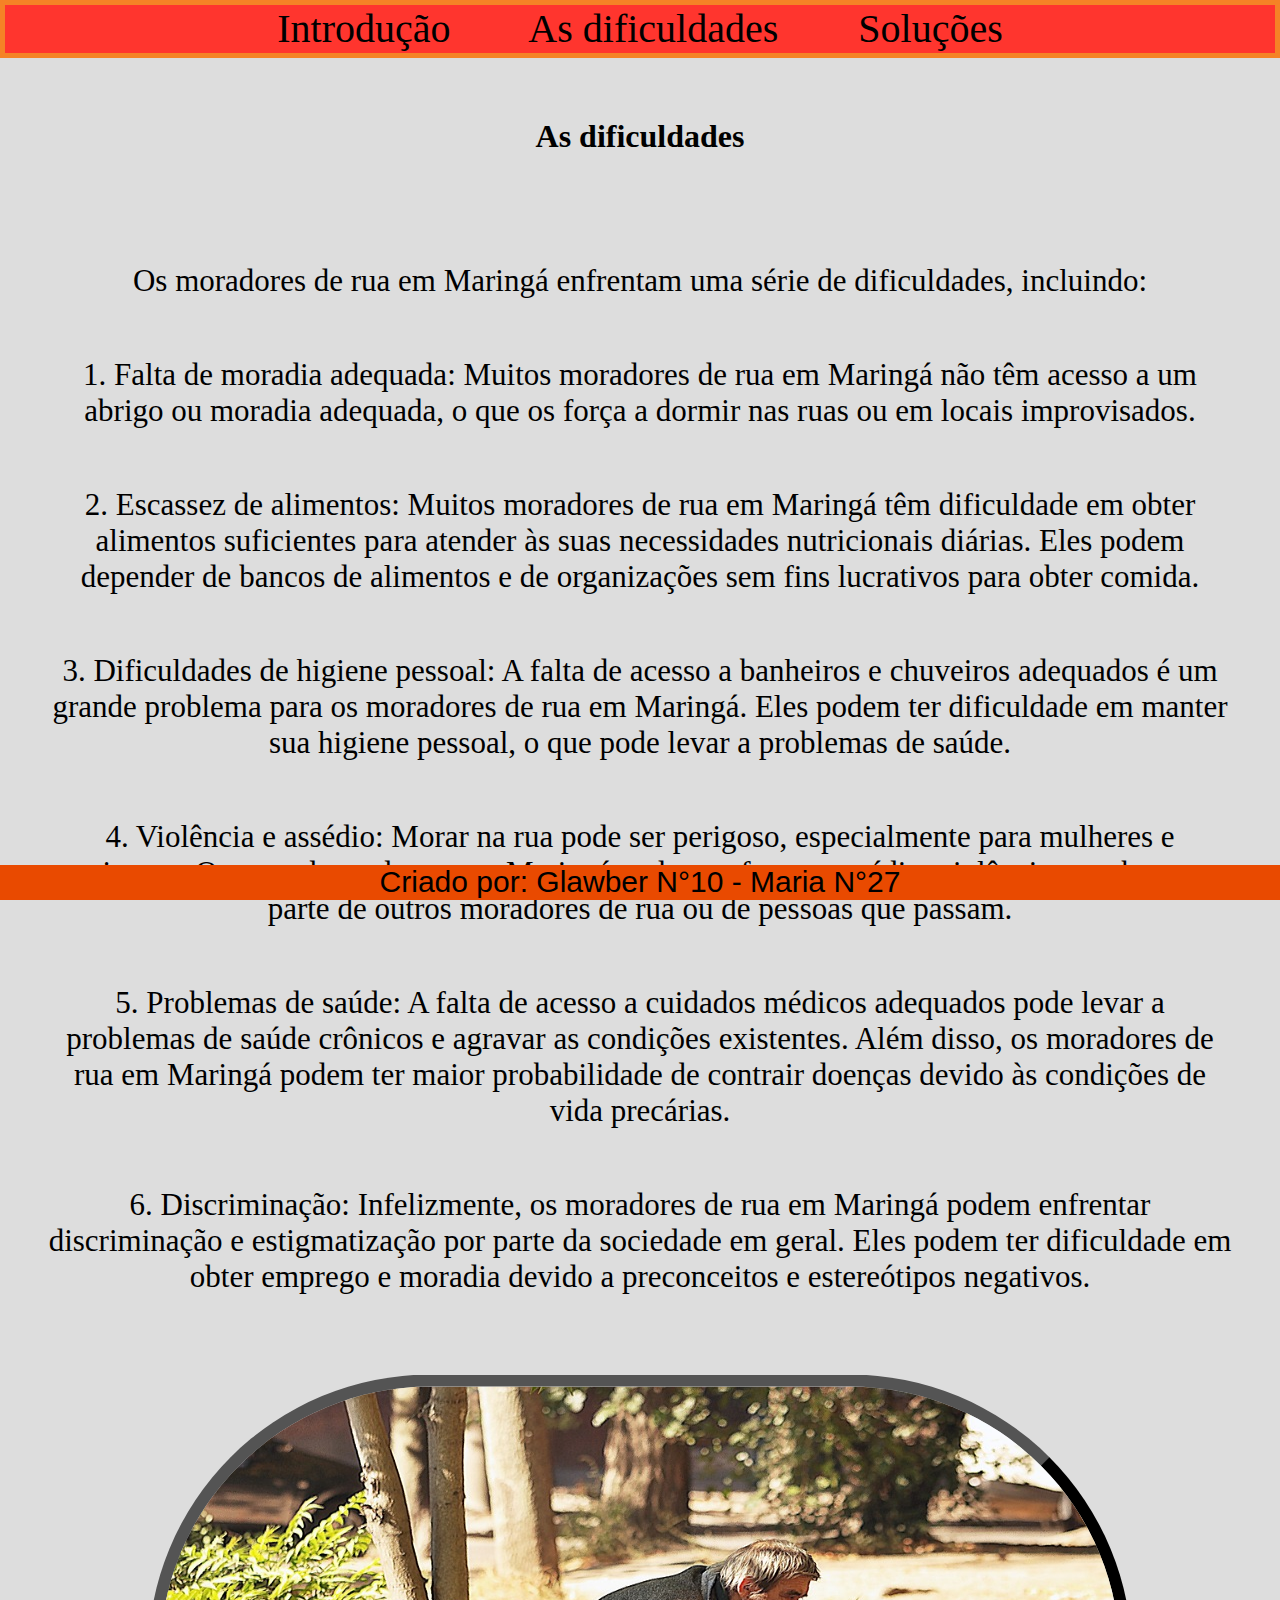
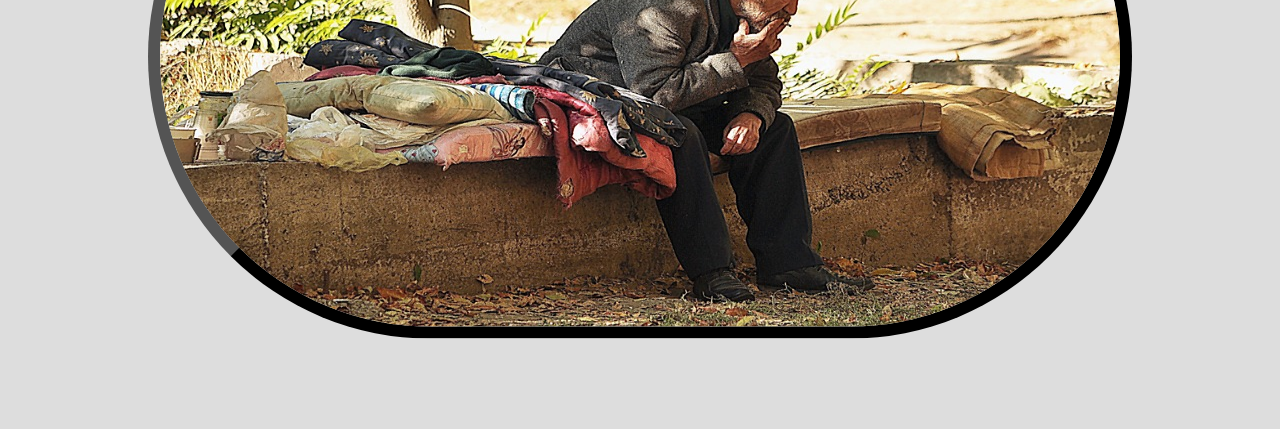
<file: Pagina2.html>
<!DOCTYPE html>
<html lang="pt-br" dir="ltr">
  <head>
    <meta charset="utf-8">
    <title>As dificuldades enfrentadas</title>
    <link rel="shortcut icon" type="image/png" href="img/favicon.png">
    <link rel="stylesheet" href="geral.css">     
  </head>
  <body>

   
    <div class="paginaUlt">
      
      <div class="menuPrincipal">
        <nav><ul>
         <li><a href="index.html"> &nbsp &nbsp Introdução &nbsp &nbsp </a></li>
         <li><a href="Pagina2.html">&nbsp &nbsp    As dificuldades &nbsp &nbsp  </a></li>
         <li><a href="Pagina3.html"> &nbsp &nbsp    Soluções &nbsp &nbsp</a></li>
        </ul></nav>
      </div>
 
 <h1>As dificuldades</h1> 

    <p>Os moradores de rua em Maringá enfrentam uma série de dificuldades, incluindo:</p>
    <p>1. Falta de moradia adequada: Muitos moradores de rua em Maringá não têm acesso a um abrigo ou moradia adequada, o que os força a dormir nas ruas ou em locais improvisados.    </p>
    <p>2. Escassez de alimentos: Muitos moradores de rua em Maringá têm dificuldade em obter alimentos suficientes para atender às suas necessidades nutricionais diárias. Eles podem depender de bancos de alimentos e de organizações sem fins lucrativos para obter comida.</p>
    <p>3. Dificuldades de higiene pessoal: A falta de acesso a banheiros e chuveiros adequados é um grande problema para os moradores de rua em Maringá. Eles podem ter dificuldade em manter sua higiene pessoal, o que pode levar a problemas de saúde.</p>
    <p>4. Violência e assédio: Morar na rua pode ser perigoso, especialmente para mulheres e crianças. Os moradores de rua em Maringá podem enfrentar assédio, violência e roubo por parte de outros moradores de rua ou de pessoas que passam.</p>
    <p>5. Problemas de saúde: A falta de acesso a cuidados médicos adequados pode levar a problemas de saúde crônicos e agravar as condições existentes. Além disso, os moradores de rua em Maringá podem ter maior probabilidade de contrair doenças devido às condições de vida precárias.</p>
    <p>6. Discriminação: Infelizmente, os moradores de rua em Maringá podem enfrentar discriminação e estigmatização por parte da sociedade em geral. Eles podem ter dificuldade em obter emprego e moradia devido a preconceitos e estereótipos negativos.</p>
    
    
  <p></p> 
<img id="Foto2" src="img/f2a.jpg" alt="">
<!-- 
<p>Foto 2b</p> 
<img id="Foto2" src="img/f2b.png" alt=""> 
 -->
  <div class="rodape">
    Criado por: Glawber N°10 - Maria N°27
  </div> 
  
  </div>


 </body>
</html>
</file>
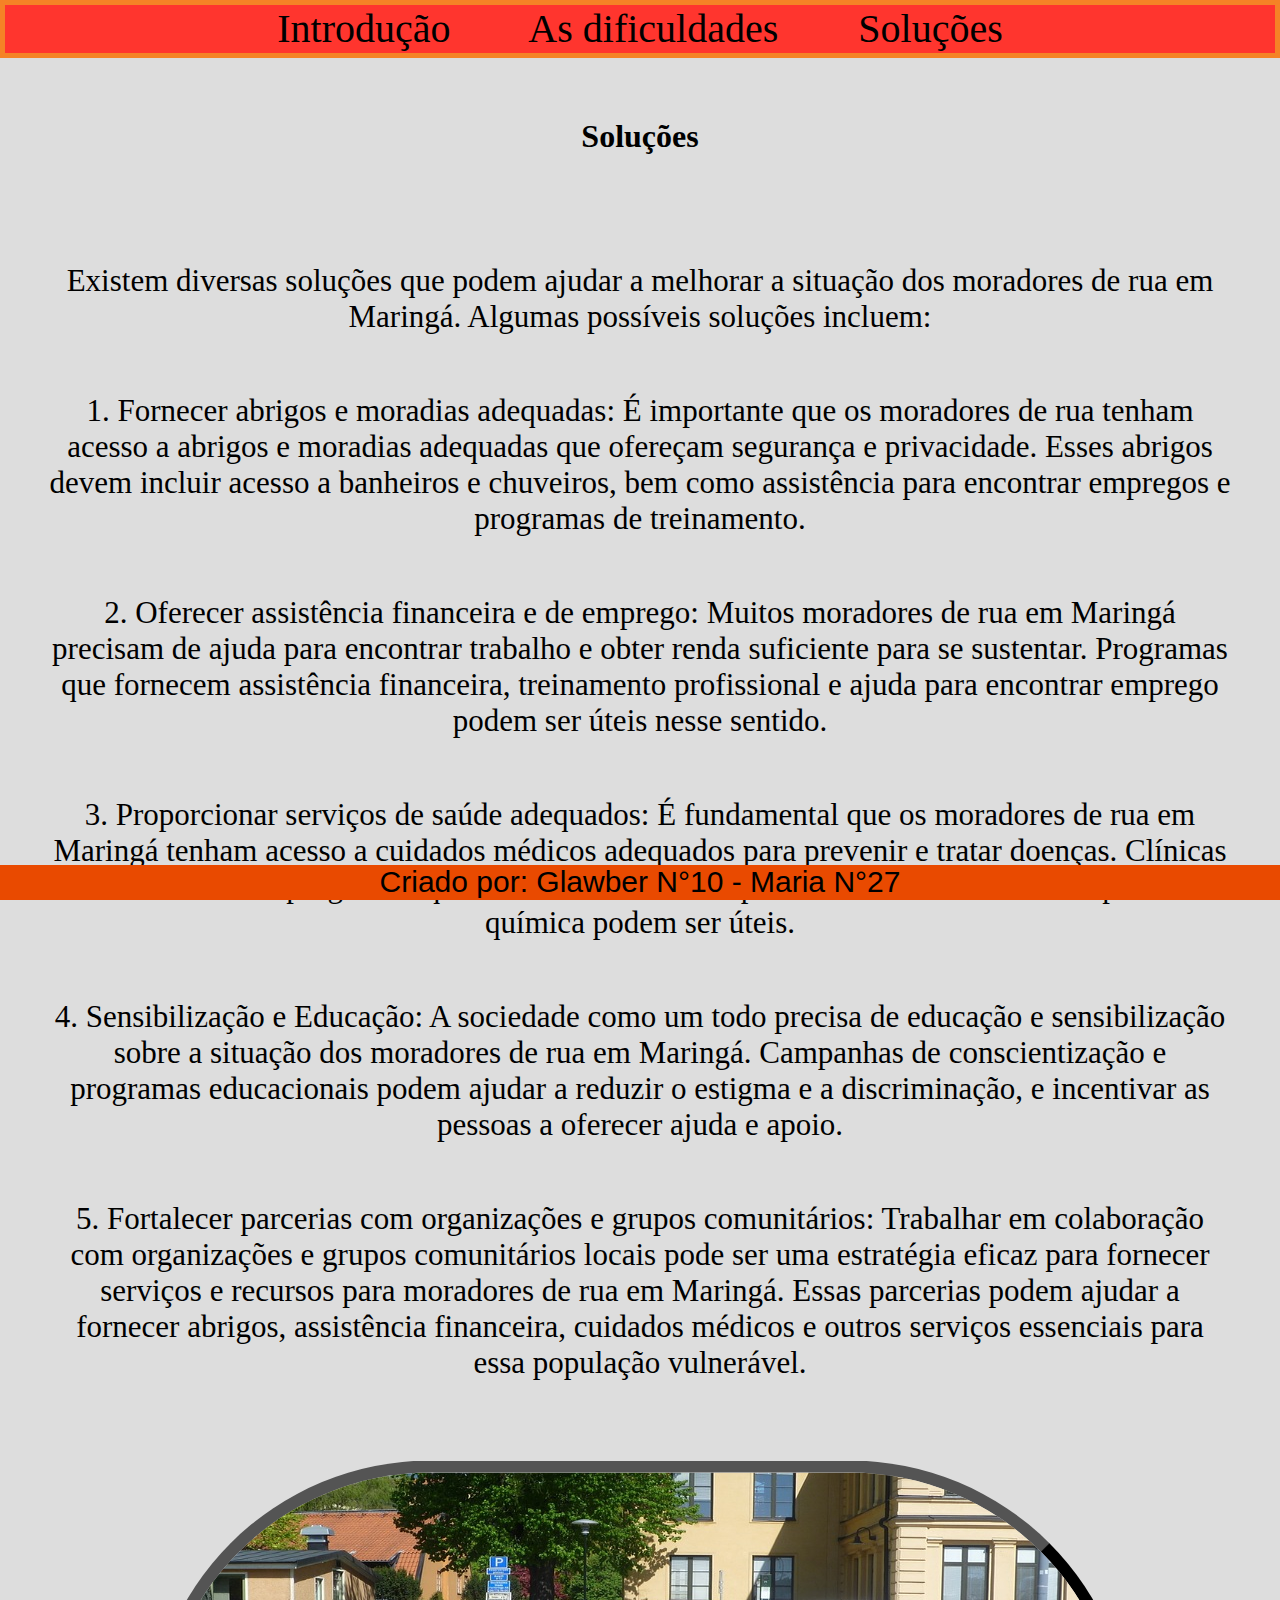
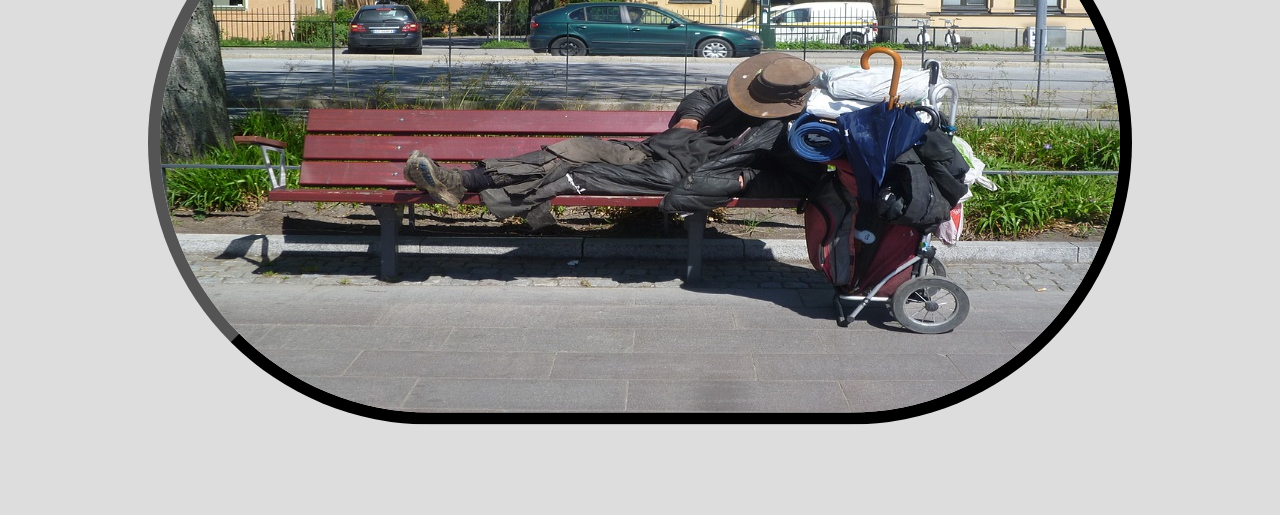
<file: Pagina3.html>
<!DOCTYPE html>
<html lang="pt-br" dir="ltr">
  <head>
    <meta charset="utf-8">
    <title>Soluções a este problema</title>
    <link rel="shortcut icon" type="image/png" href="img/favicon.png">
    <link rel="stylesheet" href="geral.css">     
  </head>
  <body>




      <div class="paginaUlt">

        <div class="menuPrincipal">
          <nav><ul>
           <li><a href="index.html"> &nbsp &nbsp Introdução &nbsp &nbsp </a></li>
           <li><a href="Pagina2.html">&nbsp &nbsp    As dificuldades &nbsp &nbsp  </a></li>
           <li><a href="Pagina3.html"> &nbsp &nbsp    Soluções &nbsp &nbsp</a></li>
          </ul></nav>
        </div>
     
        <h1> Soluções </h1>

<p>Existem diversas soluções que podem ajudar a melhorar a situação dos moradores de rua em Maringá. Algumas possíveis soluções incluem:</p>
<p>1. Fornecer abrigos e moradias adequadas: É importante que os moradores de rua tenham acesso a abrigos e moradias adequadas que ofereçam segurança e privacidade. Esses abrigos devem incluir acesso a banheiros e chuveiros, bem como assistência para encontrar empregos e programas de treinamento.</p>
<p>2. Oferecer assistência financeira e de emprego: Muitos moradores de rua em Maringá precisam de ajuda para encontrar trabalho e obter renda suficiente para se sustentar. Programas que fornecem assistência financeira, treinamento profissional e ajuda para encontrar emprego podem ser úteis nesse sentido.</p>
<p>3. Proporcionar serviços de saúde adequados: É fundamental que os moradores de rua em Maringá tenham acesso a cuidados médicos adequados para prevenir e tratar doenças. Clínicas de saúde móveis e programas que oferecem tratamento para transtornos mentais e dependência química podem ser úteis.</p>
<p>4. Sensibilização e Educação: A sociedade como um todo precisa de educação e sensibilização sobre a situação dos moradores de rua em Maringá. Campanhas de conscientização e programas educacionais podem ajudar a reduzir o estigma e a discriminação, e incentivar as pessoas a oferecer ajuda e apoio.</p>
<p>5. Fortalecer parcerias com organizações e grupos comunitários: Trabalhar em colaboração com organizações e grupos comunitários locais pode ser uma estratégia eficaz para fornecer serviços e recursos para moradores de rua em Maringá. Essas parcerias podem ajudar a fornecer abrigos, assistência financeira, cuidados médicos e outros serviços essenciais para essa população vulnerável.</p>


<p></p> 
<img id="Foto2" src="img/f2c.jpg" alt="">
<!--
<p>Foto 2d</p> 
<img id="Foto2" src="img/f2d.png" alt="">
 -->

<div class="rodape">
  Criado por: Glawber N°10 - Maria N°27
</div>
</div>



 </body>
</html>
</file>
<file: geral.css>
:root {
    --fundo:#dddddd;
    --txt: #000000;
    --fundofoto: #000000;
    --tamanho1: 48px; 
  }
  *{
   margin: 0;
   padding: 0;
  }
  
  
  
   body{
     background:var(--fundo);
   }
  
  
  

   h1 {
   text-align: center;
   padding: 60px 12px;
   color: var(--txt);
   min-width: 960px;
   }
   p {
     padding: 10px;
     text-align: center;
     color: var(--txt);
    font-size: 31px;
    min-width: 960px;
    position: relative; 
    margin: 38px 38px; 
   }
   pre {
    padding: 10px;
    text-align: center;
    color: var(--txt);
   font-size: 31px;
   min-width: 960px;
   position: relative; 
   margin: 38px 38px; 
   }
  /*Serve como garantia de que não tera scroll, bem, quase, depende do tamanho do texto.*/
.garantia{
  font-size: 20px;
}
#grantia{
  margin-bottom:-90px;
  padding: 55px 12px;
}
  
  
   .menuPrincipal {
   text-align: center;
  position: relative;
    background: 		hsl(2, 100%, 59%) ;    
  height:var(--tamanho1);
  top: 0;
  left: 0;
  color: var(--txt);
  font-size: 40px;
  min-width: 960px;
  border: 5px solid rgb(245, 131, 38)  ;
  display: flex; 
  justify-content: center; 
  }
   nav ul{
   list-style-type:none;
   }
   li{
    float: left;
   }
   li a{
   display: block;
   color:  var(--txt);
   text-align: center;
   padding: 22 18px;
   height:var(--tamanho1);
   text-decoration: none;
   font-family: "Times New Roman", Times, serif;
   }
   li a:hover{
   background: 		#922020;
   color:black;
   font-size:98%;
   }
  
  
  
  
   
   
  
   .rodape{
    
    background: rgb(233, 74, 0);
    color: 	 var(--txt);
    height: 35px;
    display: flex; 
    justify-content: center; 
    font-size: 30px;
    font-family: 'Trebuchet MS', 'Lucida Sans Unicode', 'Lucida Grande', 'Lucida Sans', Arial, sans-serif;
    position:fixed;
    bottom: 0px;
   width: 100%;
  
   }
  
  
  .paginaUlt{
    position:relative;
  }
  
  
  
  #Foto2 {
    height: auto;
    max-width: 840px;
     max-height: 540px;
     border: 12px outset var(--fundofoto);
     border-radius: 380px;
     min-width: 960px;
     left: 50%;
    transform: translate(-50%, -10%);
     position: relative; 
     width: 760px; 
     margin: 30px 0px;
  }
  
    
  /*
  .pagina3{                          
   margin-top: 80px;
   min-width: 960px;
   top: auto;
   left: auto;
   width:auto;
   height: auto; 
   text-align: center;
   padding:55px;
   justify-content: center; 
  } 
   
   #fotoum {
    width: auto;
    height: auto;
    min-width: 500px;
    min-height: 500px;
    border: 10px outset var(--fundofoto);
    min-width: 960px;
   }
  
   .Foto1{
    min-width: 960px;
    top: 50px;
    left: 0px;
    width:auto;
    height: auto;
    padding: 1px;
    display: flex;
    justify-content: center;
  }*/
</file>
